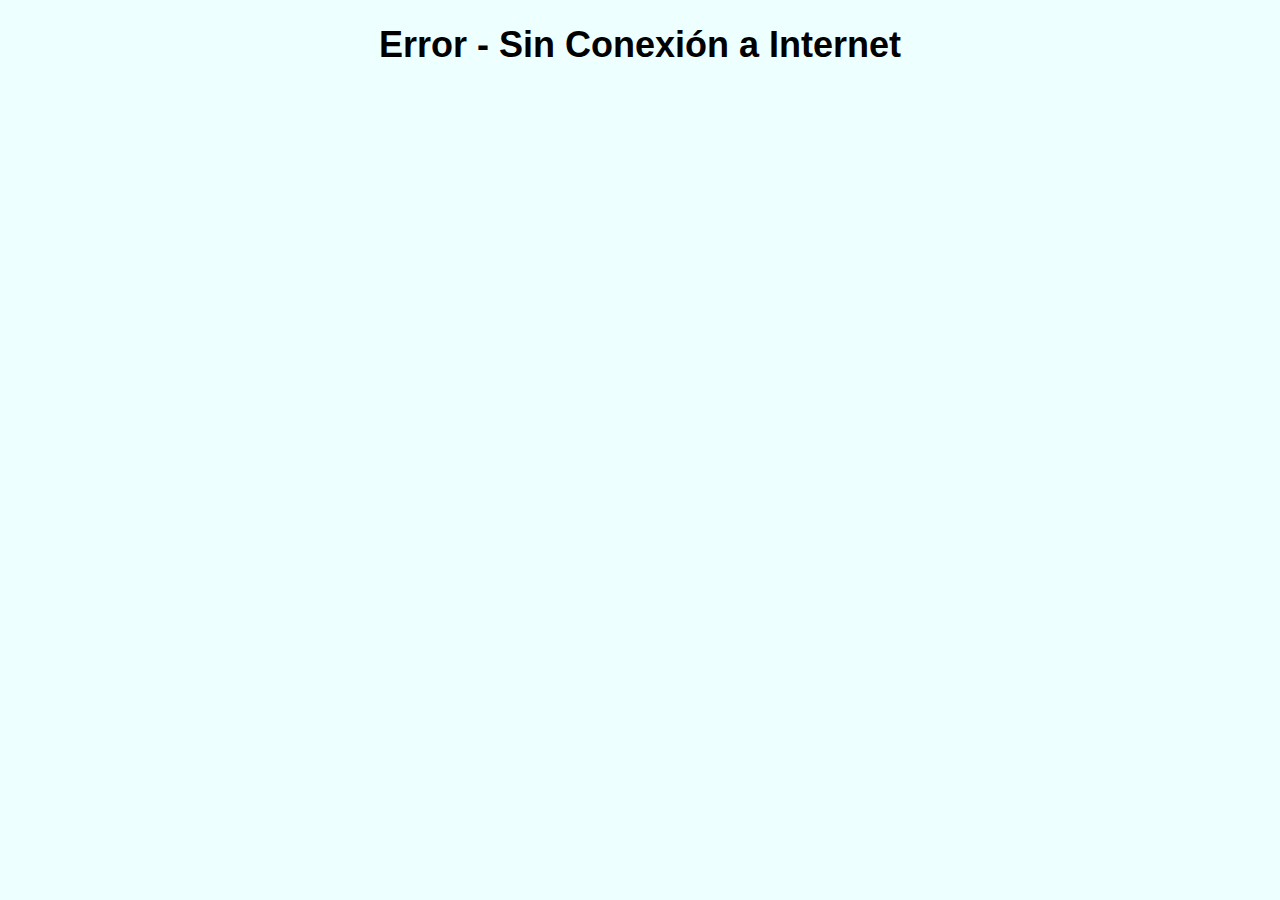
<file: pages/fallback.html>
<!DOCTYPE html>
<html lang="en">
<head>
    <meta charset="UTF-8">
    <meta http-equiv="X-UA-Compatible" content="IE=edge">
    <meta name="viewport" content="width=device-width, initial-scale=1.0">
    <title>Error - No Cache</title>
    <link rel="stylesheet" href="./css/style.css">
</head>
<body>
    <h1>Error - Sin Conexión a Internet</h1>
</body>
</html>
</file>
<file: pages/css/style.css>
@import url('https://fonts.googleapis.com/css2?family=Roboto&display=swap');

html, body{
    background-color: #eff;    
    text-align: center;
    font-family: 'Roboto', sans-serif;
    font-size: 18px;
}

.area{
    width: 100%;
    height: 200px;
}

.value-css{
    width: 95%;
}
</file>
